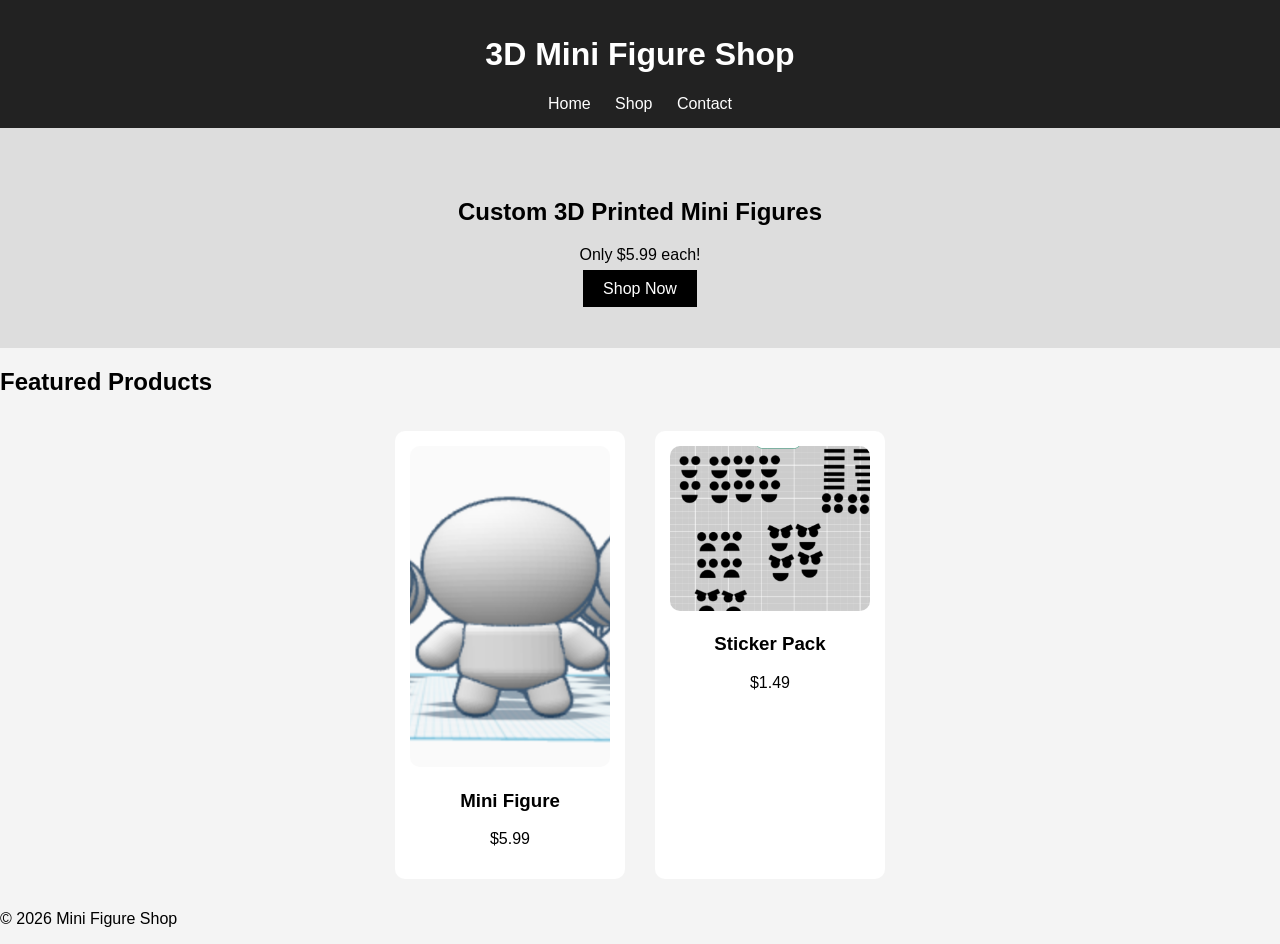
<file: index.html>
<!DOCTYPE html>
<html lang="en">
<head>
    <meta charset="UTF-8">
    <title>Mini Figure Shop</title>
    <link rel="stylesheet" href="style.css">
</head>
<body>

<header>
    <h1>3D Mini Figure Shop</h1>
    <nav>
        <a href="index.html">Home</a>
        <a href="shop.html">Shop</a>
        <a href="contact.html">Contact</a>
    </nav>
</header>

<section class="hero">
    <h2>Custom 3D Printed Mini Figures</h2>
    <p>Only $5.99 each!</p>
    <a href="shop.html" class="btn">Shop Now</a>
</section>

<section class="preview">
    <h2>Featured Products</h2>
    <div class="grid">
        <div class="card">
            <img src="figure.jpeg" alt="Mini Figure">
            <h3>Mini Figure</h3>
            <p>$5.99</p>
        </div>

        <div class="card">
            <img src="sticker1.jpeg" alt="Sticker">
            <h3>Sticker Pack</h3>
            <p>$1.49</p>
        </div>
    </div>
</section>

<footer>
    <p>© 2026 Mini Figure Shop</p>
</footer>

</body>
</html>
</file>
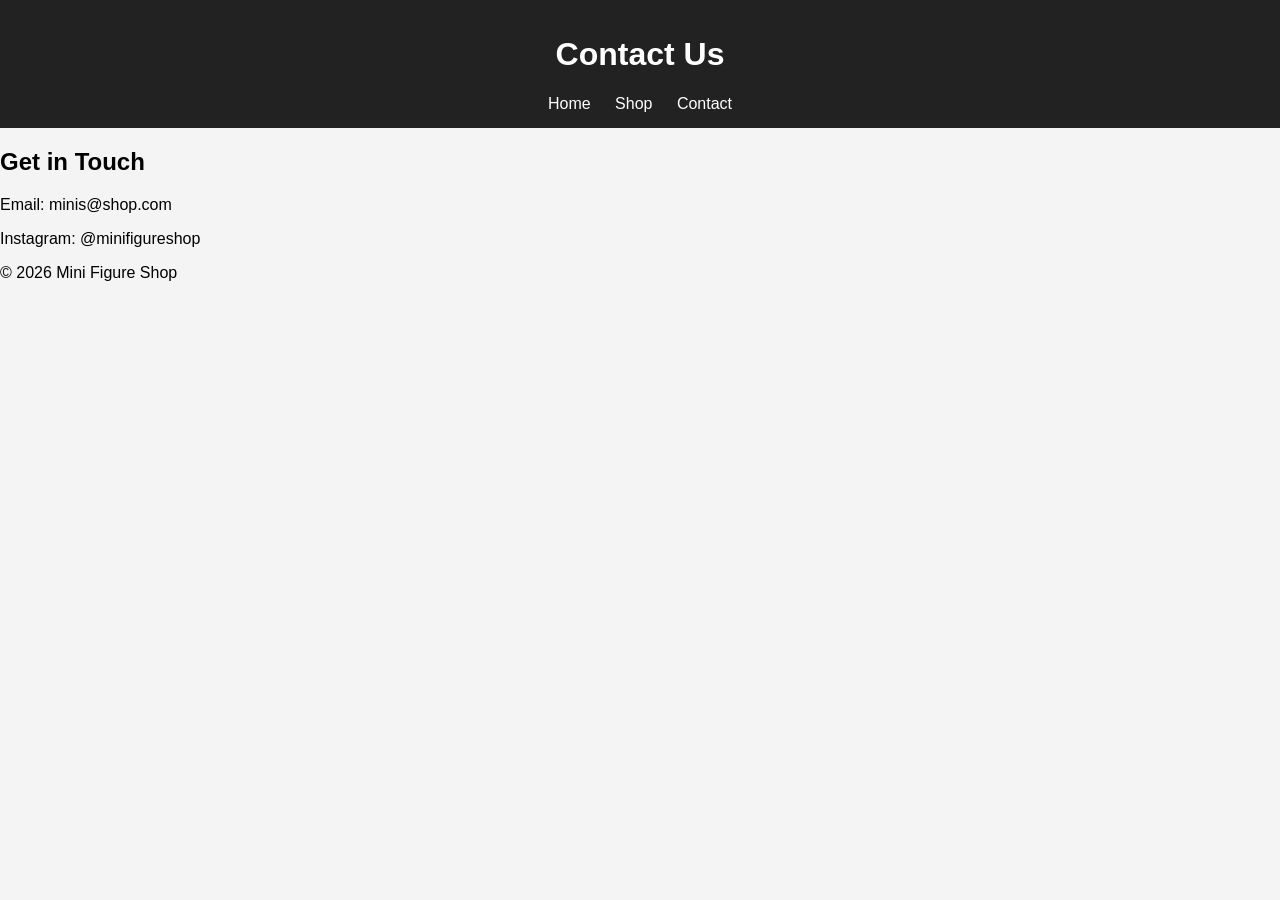
<file: contact.html>
<!DOCTYPE html>
<html lang="en">
<head>
    <meta charset="UTF-8">
    <title>Contact</title>
    <link rel="stylesheet" href="style.css">
</head>
<body>

<header>
    <h1>Contact Us</h1>
    <nav>
        <a href="index.html">Home</a>
        <a href="shop.html">Shop</a>
        <a href="contact.html">Contact</a>
    </nav>
</header>

<section class="contact">
    <h2>Get in Touch</h2>
    <p>Email: minis@shop.com</p>
    <p>Instagram: @minifigureshop</p>
</section>

<footer>
    <p>© 2026 Mini Figure Shop</p>
</footer>

</body>
</html>
</file>
<file: style.css>
body {
    font-family: Arial;
    margin: 0;
    background: #f4f4f4;
}

header {
    background: #222;
    color: white;
    padding: 15px;
    text-align: center;
}

nav a {
    color: white;
    margin: 10px;
    text-decoration: none;
}

.hero {
    text-align: center;
    padding: 50px;
    background: #ddd;
}

.btn {
    background: black;
    color: white;
    padding: 10px 20px;
    text-decoration: none;
}

.grid {
    display: flex;
    flex-wrap: wrap;
    justify-content: center;
}

.card {
    background: white;
    margin: 15px;
    padding: 15px;
    width: 200px;
    text-align: center;
    border-radius: 10px;
}

.card img {
    width: 100%;
    border-radius: 10px;
}

button {
    background: black;
    color: white;
    border: none;
    padding: 10px;
    cursor: pointer;
}
</file>
